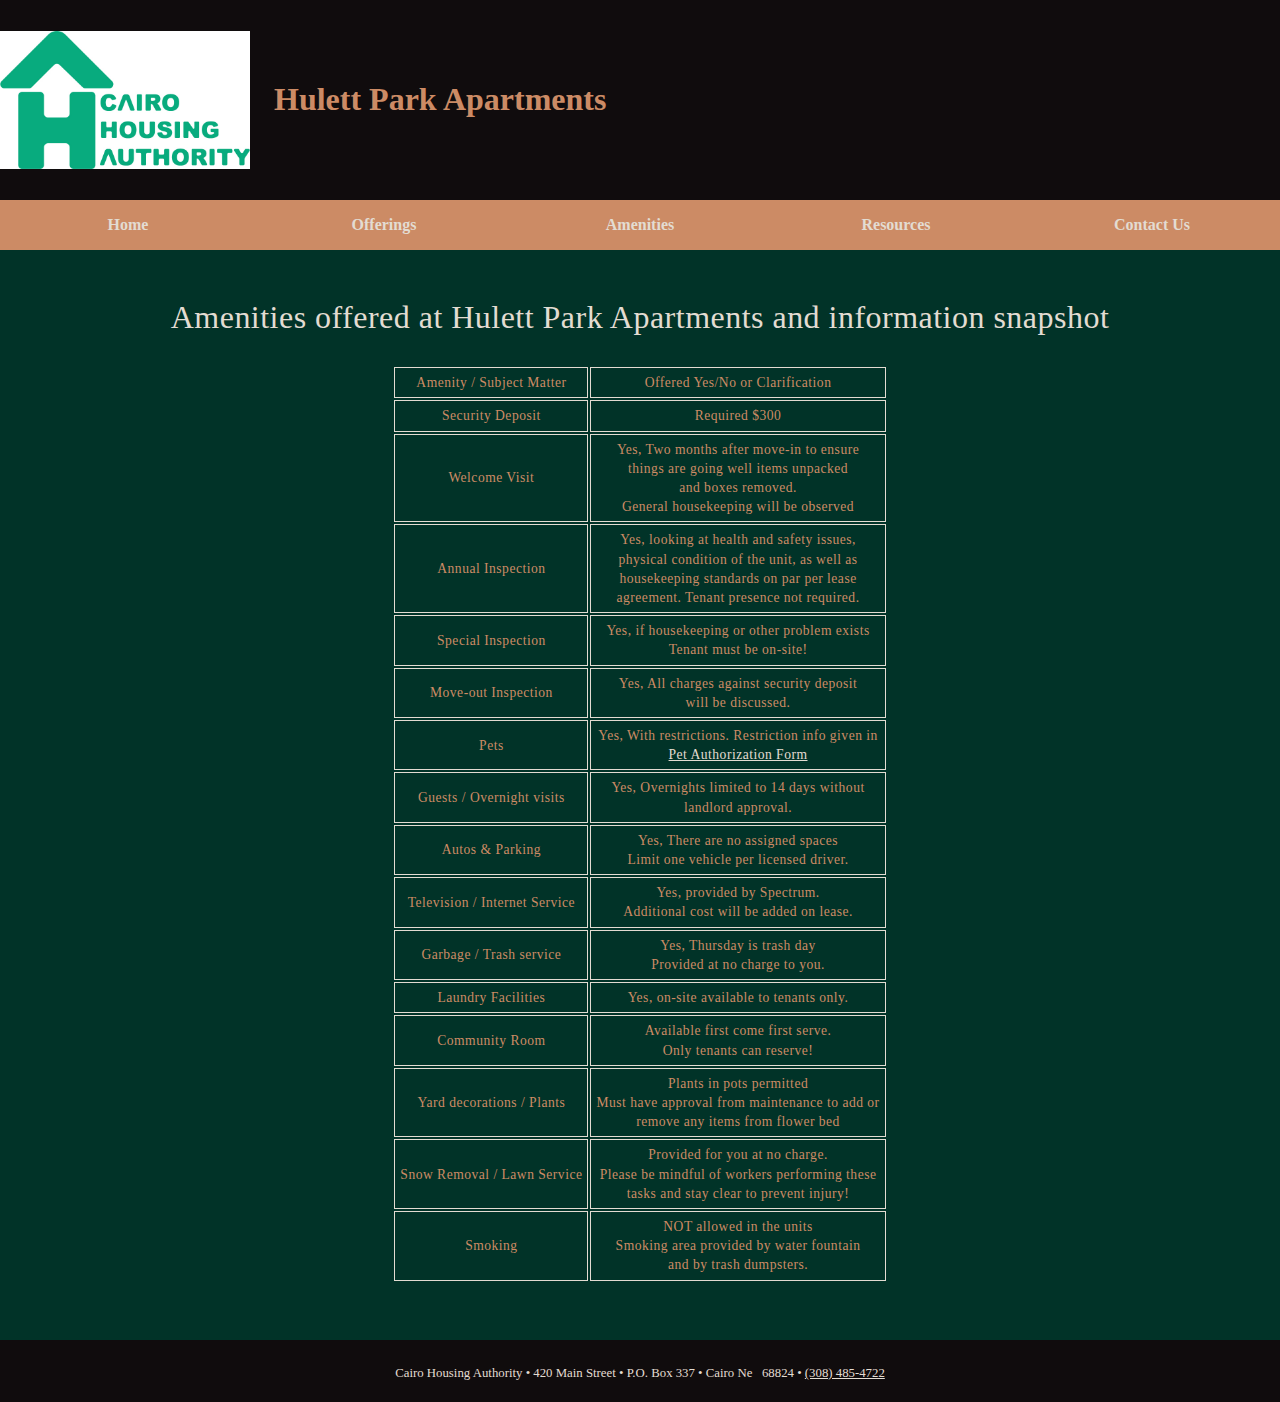
<file: amenities.html>
<!DOCTYPE html>
<html lang="en">
<head>
<meta charset="utf-8" />
<meta name="viewport" content="width=device-width" />
<title>Cairo Housing Authority Amenities</title>
<link href="stylesheets/cha-reset.css" rel="stylesheet"/>
<link rel="stylesheet" href=https://cdnjs.cloudflare.com/ajax/libs/font-awesome/5.15.3/css/all.min.css>
<link href="stylesheets/cha-style.css" rel="stylesheet"/>
<link href="stylesheets/mobile.css" rel="stylesheet" media="screen"/>
<link href="stylesheets/printer.css" rel="stylesheet" media="print"/>

</head>

<body>
<header>
	<div class="header-content">
<h4>	
<img src="pictures/cha-logo.jpg" alt = "Cairo Housing Authority logo" />&nbsp;&nbsp;&nbsp;Hulett Park Apartments</h4>

	</div>


	<nav class="menu-area">
<button class="hamburger" id="hamburger">
	<i class="fas fa-bars"></i>
</button>
	<ul class= "nav-ul" id="nav-ul">
		<li><a href="index.html">Home</a></li>		
		<li><a href="offer.html">Offerings</a>
			<div class = "dropdown">
				<ul>
				<li><a href="offer.html#Outside">Outside Grounds</a></li>
				<li><a href="offer.html#Larger">Larger Unit</a></li>
				<li><a href="offer.html#Smaller">Smaller Unit</a></li>
				<li><a href="offer.html#Community">Community Room</a></li>
				</ul>
			</div>
		</li>
		<li><a href="amenities.html">Amenities</a></li>
		<li><a href="resources.html">Resources</a></li>
		<li><a href="contact.html">Contact Us</a></li>
	</ul>

	</nav>

</header>
<section>
<br><br><br>
<h1>Amenities offered at Hulett Park Apartments and information snapshot</h1>
<br><br>
<table>
	<tr>
		<th>Amenity / Subject Matter</th>
		<th>Offered Yes/No or Clarification</th>
	</tr>
	<tr>
		<td>Security Deposit</td>
		<td> Required $300</td>
	</tr>
	<tr>
		<td>Welcome Visit</td>
		<td>Yes, Two months after move-in to ensure <br>things are going well
		items unpacked<br> and boxes removed.<br>General housekeeping will be observed</td>
	</tr>
	<tr>
		<td>Annual Inspection</td>
		<td>Yes, looking at health and safety issues,<br>physical condition of the unit, as well as<br> housekeeping standards on par per lease <br>agreement. Tenant presence not required.</td>
	</tr>
	<tr>
		<td>Special Inspection</td>
		<td>Yes, if housekeeping or other problem exists<br>Tenant must be on-site!</td>
	</tr>
	<tr>
		<td>Move-out Inspection</td>
		<td>Yes, All charges against security deposit<br>will be discussed.</td>
	</tr>
	<tr>
		<td>Pets</td>
		<td>Yes, With restrictions.  Restriction info given in <br><a href="documents/forms/pet-ownership-authorization.pdf">Pet Authorization Form</a></td>
	</tr>
	<tr>
		<td>Guests / Overnight visits</td>
		<td>Yes, Overnights limited to 14 days without<br>landlord approval.</td>
	</tr>
		<tr>
		<td>Autos & Parking</td>
		<td>Yes, There are no assigned spaces<br>Limit one vehicle per licensed driver.</td>
	</tr>
		<tr>
		<td>Television / Internet Service</td>
		<td>Yes, provided by Spectrum.<br>Additional cost will be added on lease.</td>
	</tr>
		<tr>
		<td>Garbage / Trash service</td>
		<td>Yes, Thursday is trash day<br>Provided at no charge to you.</td>
	</tr>
		<tr>
		<td>Laundry Facilities</td>
		<td>Yes, on-site available to tenants only.</td>
	</tr>
		<tr>
		<td>Community Room</td>
		<td>Available first come first serve.<br>Only tenants can reserve!</td>
	</tr>
		<tr>
		<td>Yard decorations / Plants</td>
		<td>Plants in pots permitted<br>Must have approval from maintenance to add or <br>remove any items from flower bed</td>
	</tr>
	<tr>
		<td>Snow Removal / Lawn Service</td>
		<td>Provided for you at no charge.<br>Please be mindful of workers performing these<br>tasks and stay clear to prevent injury!</td>
	</tr>
		<tr>
		<td>Smoking</td>
		<td>NOT allowed in the units<br>Smoking area provided by water fountain <br>and by trash dumpsters.</td>
	</tr>	
</table>
<br><br><br>
</section>
<footer>Cairo Housing Authority &#8226; 420 Main Street &#8226; P.O. Box 337 &#8226; Cairo Ne &nbsp; 68824 &#8226; <a href="tel:+13084854722">(308) 485-4722</a></footer>	
</body>
</file>
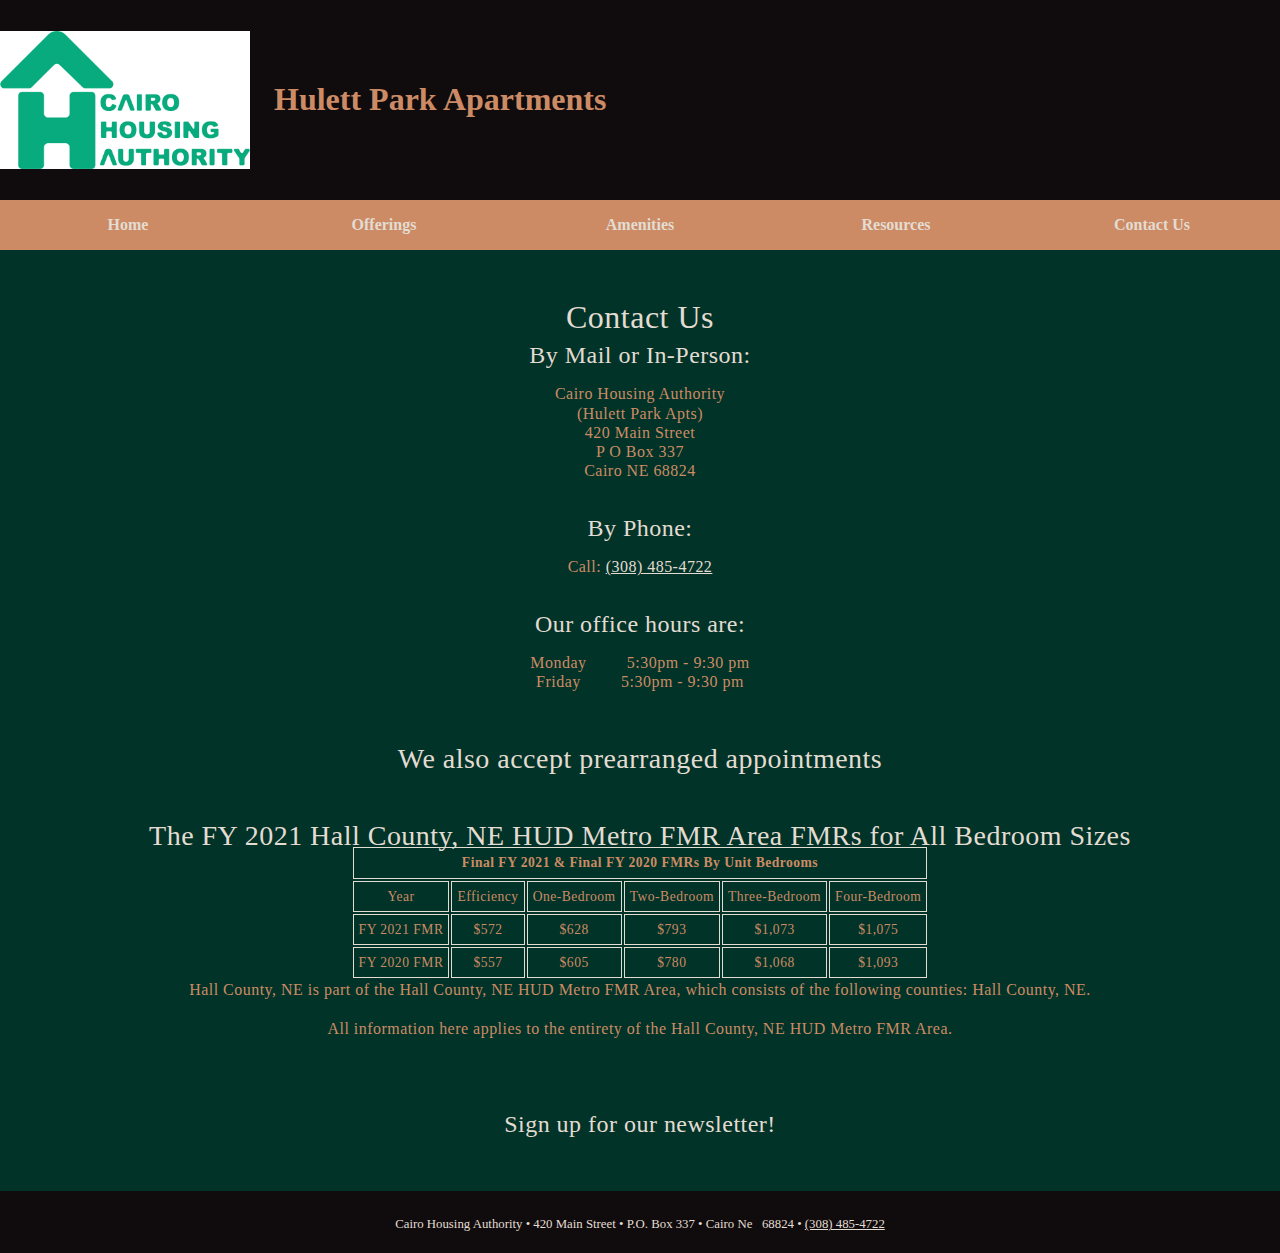
<file: contact.html>
<!DOCTYPE html>
<html lang="en">
<head>
<meta charset="utf-8" />
<meta name="viewport" content="width=device-width" />
<title>Cairo Housing Authority Contact</title>
<link href="stylesheets/cha-reset.css" rel="stylesheet"/>
<link rel="stylesheet" href=https://cdnjs.cloudflare.com/ajax/libs/font-awesome/5.15.3/css/all.min.css>
<link href="stylesheets/cha-style.css" rel="stylesheet"/>
<link href="stylesheets/mobile.css" rel="stylesheet" media="screen"/>
<link href="stylesheets/printer.css" rel="stylesheet" media="print"/>

</head>

<body>
<header>
	<div class="header-content">
<h4>	
<img src="pictures/cha-logo.jpg" alt = "Cairo Housing Authority logo" />&nbsp;&nbsp;&nbsp;Hulett Park Apartments</h4>

	</div>


	<nav class="menu-area">
<button class="hamburger" id="hamburger">
	<i class="fas fa-bars"></i>
</button>
	<ul class= "nav-ul" id="nav-ul">
		<li><a href="index.html">Home</a></li>		
		<li><a href="offer.html">Offerings</a>
			<div class = "dropdown">
				<ul>
				<li><a href="offer.html#Outside">Outside Grounds</a></li>
				<li><a href="offer.html#Larger">Larger Unit</a></li>
				<li><a href="offer.html#Smaller">Smaller Unit</a></li>
				<li><a href="offer.html#Community">Community Room</a></li>
				</ul>
			</div>
		</li>
		<li><a href="amenities.html">Amenities</a></li>
		<li><a href="resources.html">Resources</a></li>
		<li><a href="contact.html">Contact Us</a></li>
	</ul>

	</nav>

</header>
<section>
<br><br><br>
<h1>Contact Us</h1>
<br>
<h3>By Mail or In-Person:</h3>
	<br>
	<p>
		Cairo Housing Authority<br>
		(Hulett Park Apts)<br>
		420 Main Street<br>
		P O Box 337<br>
		Cairo NE 68824<br>
	<br><br>
	</p>
<h3>By Phone:</h3>
	<br>
<p>Call: <a href="tel:+13084854722">(308) 485-4722</a></p>
	<br><br>
<h3>Our office hours are:</h3>
	<p>
		<br>
		Monday &nbsp;&nbsp;&nbsp;&nbsp;&nbsp;&nbsp;&nbsp; 5:30pm - 9:30 pm<br>
		Friday &nbsp;&nbsp;&nbsp;&nbsp;&nbsp;&nbsp;&nbsp; 5:30pm - 9:30 pm<br>
		
	</p>
<br><br><br>
<h2>We also accept prearranged appointments</h2>		
<br><br><br>
<aside>
<h2>The FY 2021 Hall County, NE HUD Metro FMR Area FMRs for All Bedroom Sizes</h2>

			<table>
				<thead>
				<tr>
				<th colspan="6">
				<strong>Final FY 2021 &amp; Final FY 2020 FMRs By Unit Bedrooms</strong></th>
				</tr>
				</thead>

				<tbody><tr>
					<th scope="col">Year</th>
					<th scope="col">Efficiency</th>
					<th scope="col">One-Bedroom</th>
					<th scope="col">Two-Bedroom</th>
					<th scope="col">Three-Bedroom</th>
					<th scope="col">Four-Bedroom</th>
				</tr>

	
				<tr>
					<th scope="row">FY 2021 FMR</th>
					<td>$572</td>
					<td>$628</td>
					<td>$793</td>
					<td>$1,073</td>
					<td>$1,075</td>
				</tr>
					<tr>
						<th scope="row">FY 2020 FMR</th>
						<td>$557</td>
						<td>$605</td>
						<td>$780</td>
						<td>$1,068</td>
						<td>$1,093</td>
					</tr>

			</tbody></table>	
		
		
				<p>Hall County, NE is part of the Hall County, NE HUD Metro FMR Area, which consists of the following counties: 
	
						Hall County, NE.
				<br><br>
				All information here applies to the entirety of the Hall County, NE HUD Metro FMR Area.</p>	
		
				<br><br>				<br><br>
<h3>Sign up for our newsletter!</h3>
<div class="cognito">
<script src="https://www.cognitoforms.com/s/QZ-1K6sDjkapp59JiK7kyA"></script>
<script>Cognito.load("forms", { id: "1" });</script>
</div>
</aside>
<br><br><br>
</section>
<footer>Cairo Housing Authority &#8226; 420 Main Street &#8226; P.O. Box 337 &#8226; Cairo Ne &nbsp; 68824 &#8226; <a href="tel:+13084854722">(308) 485-4722</a></footer>	
</html>
</file>
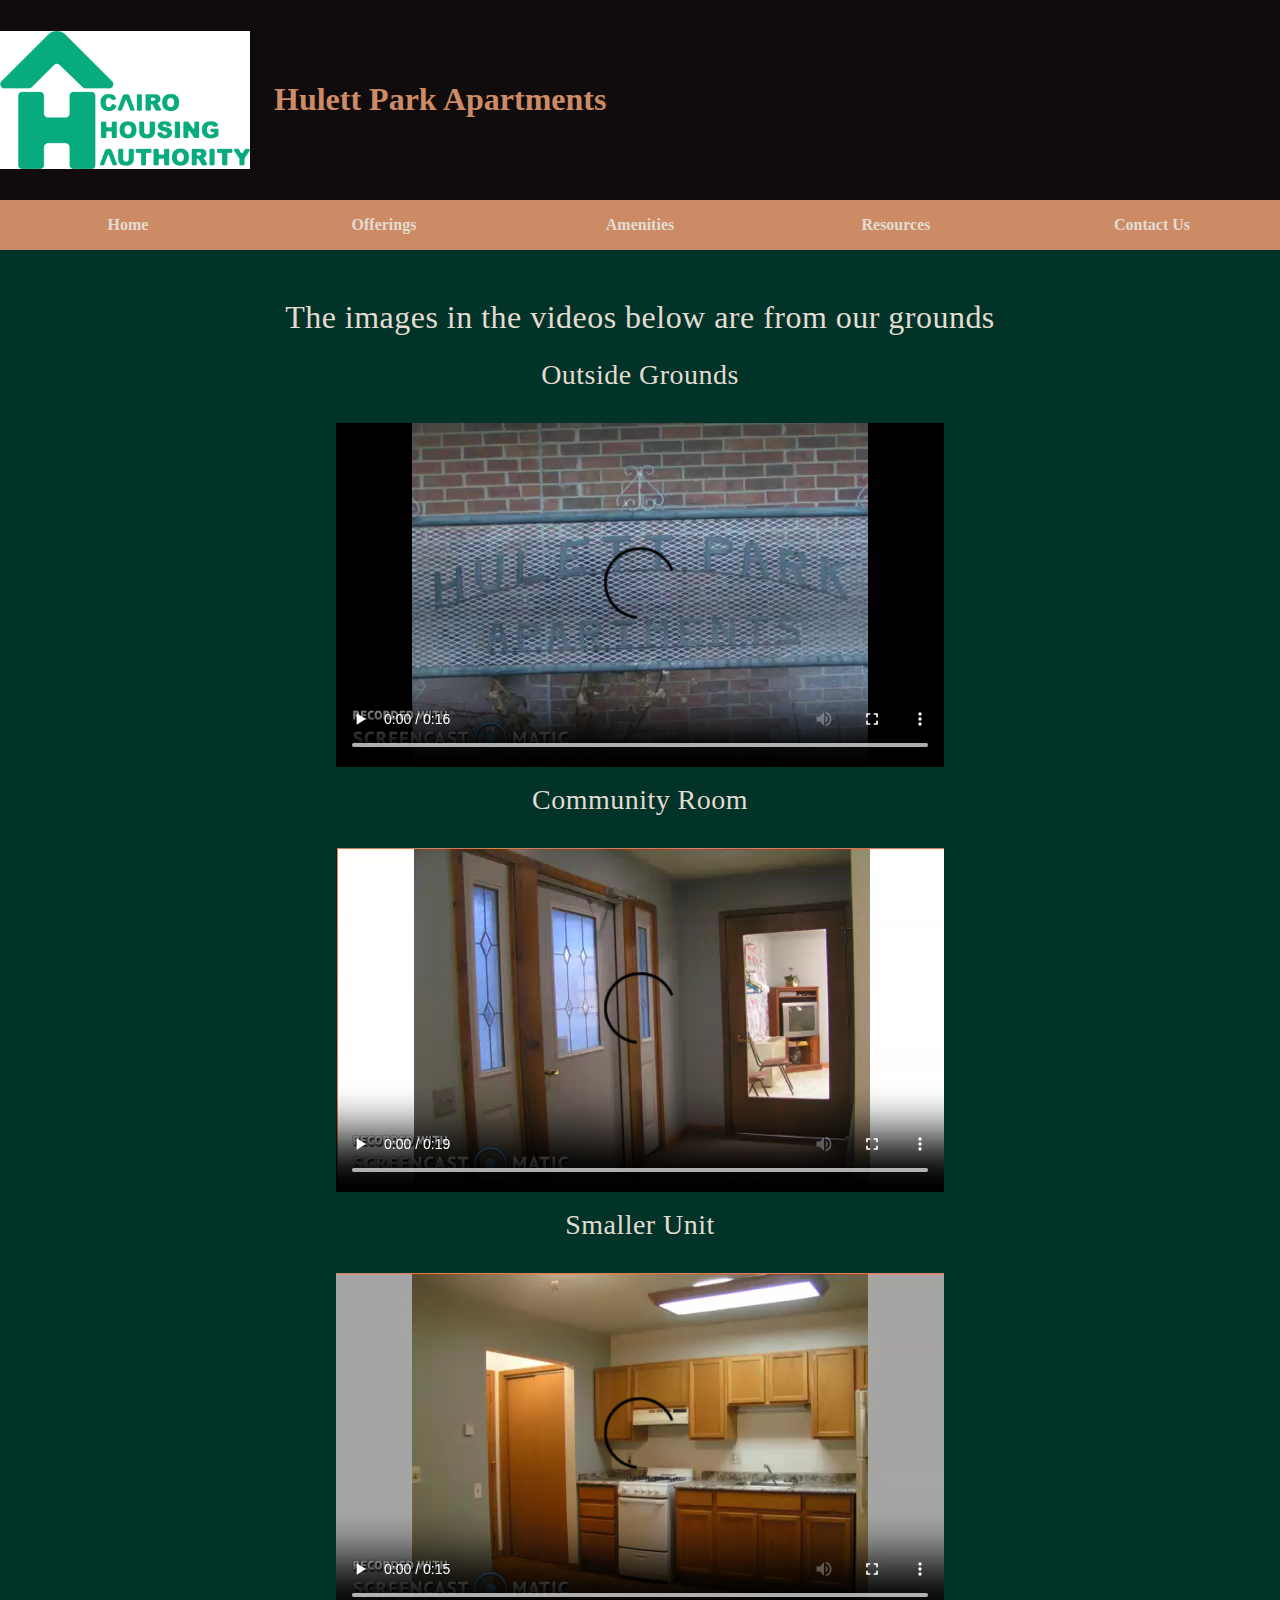
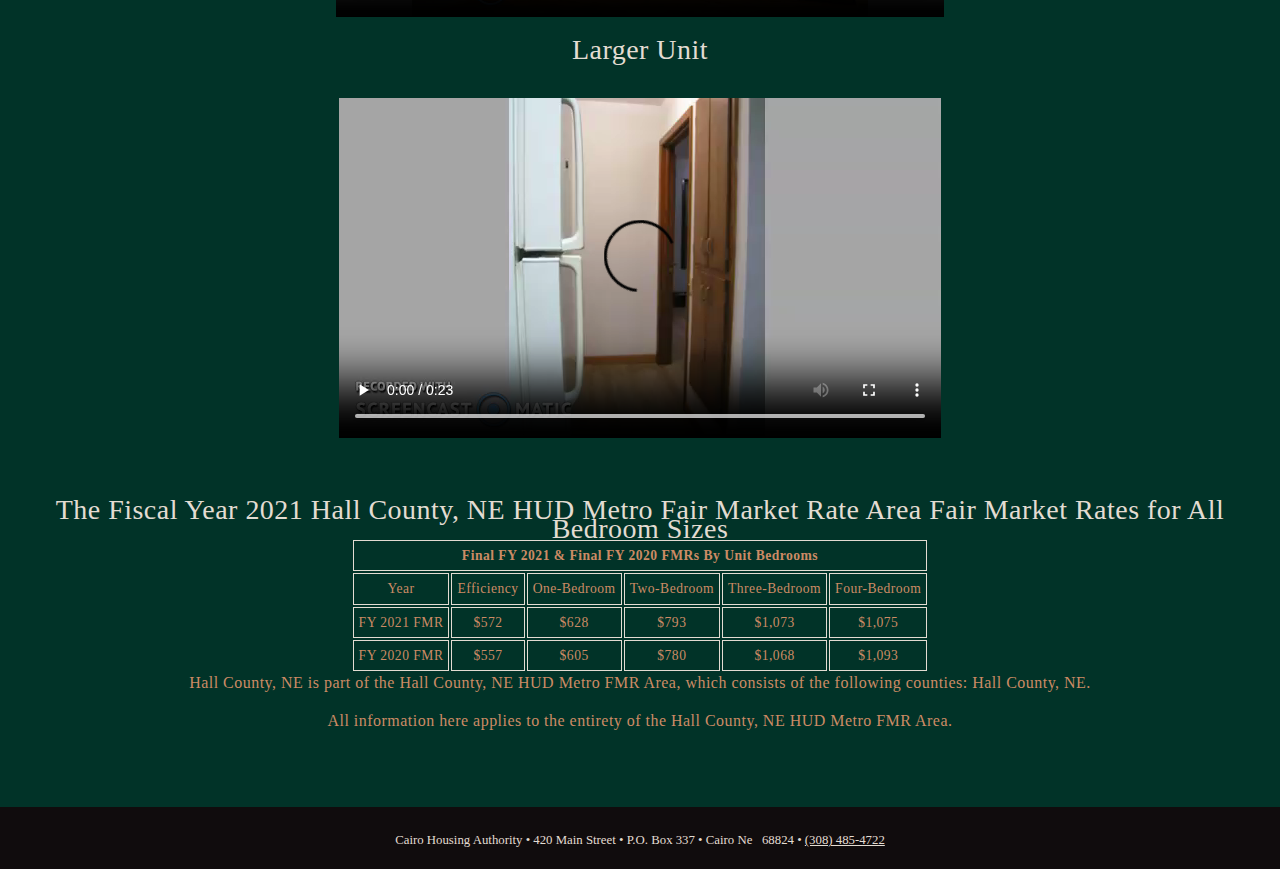
<file: offer.html>
<!DOCTYPE html>
<html lang="en">
<head>
<meta charset="utf-8" />
<meta name="viewport" content="width=device-width" />
<title>Cairo Housing Authority Hulett Park Apts</title>
<link href="stylesheets/cha-reset.css" rel="stylesheet"/>
<link rel="stylesheet" href=https://cdnjs.cloudflare.com/ajax/libs/font-awesome/5.15.3/css/all.min.css>
<link href="stylesheets/cha-style.css" rel="stylesheet"/>
<link href="stylesheets/mobile.css" rel="stylesheet" media="screen"/>
<link href="stylesheets/printer.css" rel="stylesheet" media="print"/>

</head>

<body>
<header>
	<div class="header-content">
<h4>	
<img src="pictures/cha-logo.jpg" alt = "Cairo Housing Authority logo" />&nbsp;&nbsp;&nbsp;Hulett Park Apartments</h4>

	</div>


	<nav class="menu-area">
<button class="hamburger" id="hamburger">
	<i class="fas fa-bars"></i>
</button>
	<ul class= "nav-ul" id="nav-ul">
		<li><a href="index.html">Home</a></li>		
		<li><a href="offer.html">Offerings</a>
			<div class = "dropdown">
				<ul>
				<li><a href="offer.html#Outside">Outside Grounds</a></li>
				<li><a href="offer.html#Larger">Larger Unit</a></li>
				<li><a href="offer.html#Smaller">Smaller Unit</a></li>
				<li><a href="offer.html#Community">Community Room</a></li>
				</ul>
			</div>
		</li>
		<li><a href="amenities.html">Amenities</a></li>
		<li><a href="resources.html">Resources</a></li>
		<li><a href="contact.html">Contact Us</a></li>
	</ul>

	</nav>

</header>

<section>
<br><br><br>

<h1>The images in the videos below are from our grounds</h1>
<br><br>
<a id= "outside">
<h2> Outside Grounds</h2>
<br><br>

	<video controls>
		<source src="pictures/outside.mp4" type="video/mp4" />
		<p><em>To play this video clip, your browser needs to support HTML5.</em></p>
	</video>
</a>
<br><br>
<a id = "Community">
<h2>Community Room</h2>
<br><br>

	<video controls>
		<source src="pictures/community.mp4" type="video/mp4" />
		<p><em>To play this video clip, your browser needs to support HTML5.</em></p>
	</video>
</a>
<br><br>
<a id = "Smaller">
<h2>Smaller Unit</h2>
<br><br>

	<video controls>
		<source src="pictures/smaller-unit.mp4" type="video/mp4" />
		<p><em>To play this video clip, your browser needs to support HTML5.</em></p>
	</video>
</a>
<br><br>
<a id = "Larger">
<h2>Larger Unit</h2>
<br><br>

	<video controls>
		<source src="pictures/larger-unit.mp4" type="video/mp4" />
		<p><em>To play this video clip, your browser needs to support HTML5.</em></p>
	</video>
</a>

<br><br><br><br>

<h2>The Fiscal Year 2021 Hall County, NE HUD Metro Fair Market Rate Area Fair Market Rates for All Bedroom Sizes</h2>

			<table>
				<thead>
				<tr>
				<th colspan="6">
				<strong>Final FY 2021 &amp; Final FY 2020 FMRs By Unit Bedrooms</strong></th>
				</tr>
				</thead>

				<tbody><tr>
					<th scope="col">Year</th>
					<th scope="col">Efficiency</th>
					<th scope="col">One-Bedroom</th>
					<th scope="col">Two-Bedroom</th>
					<th scope="col">Three-Bedroom</th>
					<th scope="col">Four-Bedroom</th>
				</tr>

	
				<tr>
					<th scope="row">FY 2021 FMR</th>
					<td>$572</td>
					<td>$628</td>
					<td>$793</td>
					<td>$1,073</td>
					<td>$1,075</td>
				</tr>
					<tr>
						<th scope="row">FY 2020 FMR</th>
						<td>$557</td>
						<td>$605</td>
						<td>$780</td>
						<td>$1,068</td>
						<td>$1,093</td>
					</tr>

			</tbody></table>	
		
		
				<p>Hall County, NE is part of the Hall County, NE HUD Metro FMR Area, which consists of the following counties: 
	
						Hall County, NE.
				<br><br>
				All information here applies to the entirety of the Hall County, NE HUD Metro FMR Area.</p>	
		
				<br><br>				<br><br>
</section>


<footer>Cairo Housing Authority &#8226; 420 Main Street &#8226; P.O. Box 337 &#8226; Cairo Ne &nbsp; 68824 &#8226; <a href="tel:+13084854722">(308) 485-4722</a></footer>
</body>
</file>
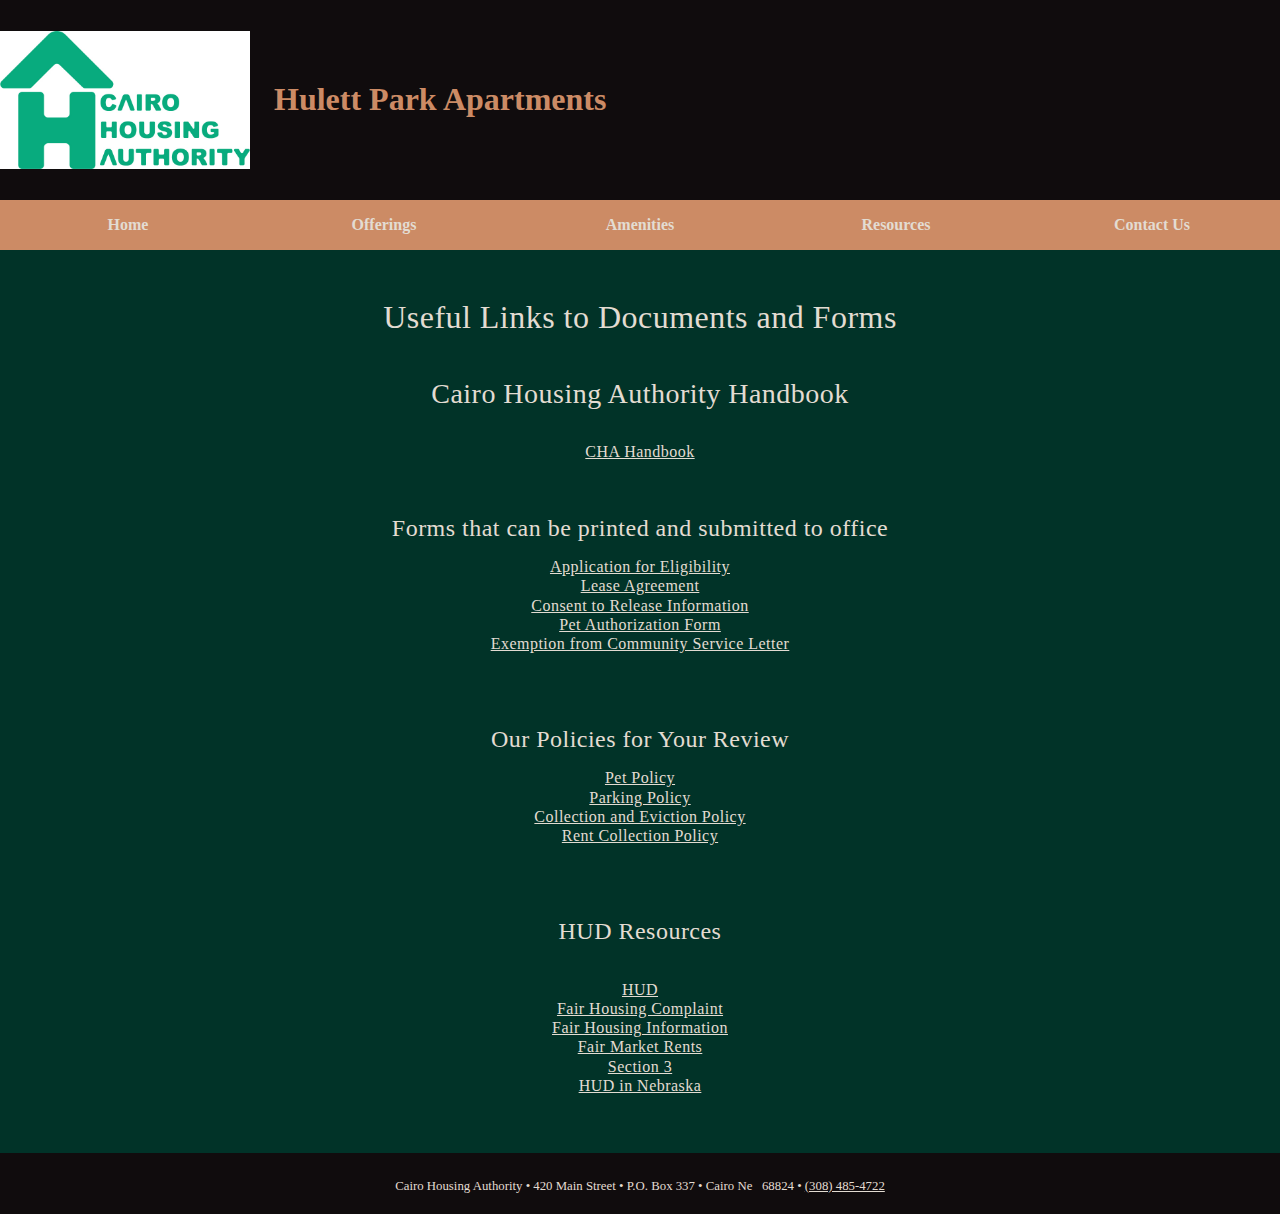
<file: resources.html>
<!DOCTYPE html>
<html lang="en">
<head>
<meta charset="utf-8" />
<meta name="viewport" content="width=device-width" />
<title>Cairo Housing Authority Resources</title>
<link href="stylesheets/cha-reset.css" rel="stylesheet"/>
<link rel="stylesheet" href=https://cdnjs.cloudflare.com/ajax/libs/font-awesome/5.15.3/css/all.min.css>
<link href="stylesheets/cha-style.css" rel="stylesheet"/>
<link href="stylesheets/mobile.css" rel="stylesheet" media="screen"/>
<link href="stylesheets/printer.css" rel="stylesheet" media="print"/>

</head>

<body>
<header>
	<div class="header-content">
<h4>	
<img src="pictures/cha-logo.jpg" alt = "Cairo Housing Authority logo" />&nbsp;&nbsp;&nbsp;Hulett Park Apartments</h4>

	</div>


	<nav class="menu-area">
<button class="hamburger" id="hamburger">
	<i class="fas fa-bars"></i>
</button>
	<ul class= "nav-ul" id="nav-ul">
		<li><a href="index.html">Home</a></li>		
		<li><a href="offer.html">Offerings</a>
			<div class = "dropdown">
				<ul>
				<li><a href="offer.html#Outside">Outside Grounds</a></li>
				<li><a href="offer.html#Larger">Larger Unit</a></li>
				<li><a href="offer.html#Smaller">Smaller Unit</a></li>
				<li><a href="offer.html#Community">Community Room</a></li>
				</ul>
			</div>
		</li>
		<li><a href="amenities.html">Amenities</a></li>
		<li><a href="resources.html">Resources</a></li>
		<li><a href="contact.html">Contact Us</a></li>
	</ul>

	</nav>

</header>
<section>
<br><br><br>
	<h1>Useful Links to Documents and Forms</h1>
	<br><br><br>
	<h2>Cairo Housing Authority Handbook</h2>
	<br><br>
	<ul>
		<li><a href="documents/policy/cha-handbook.docx">CHA Handbook</a></li>
	</ul>
		<br><br><br>
	<h3>Forms that can be printed and submitted to office</h3>
		<br>
	<ul>
		<li><a href="documents/forms/application-tenant-eligibility.pdf">Application for Eligibility</a></li>
		<li><a href="documents/forms/cha-lease-agreement.docx">Lease Agreement</a></li>
		<li><a href="documents/forms/consent-to-release-info.pdf">Consent to Release Information</a></li>
		<li><a href="documents/forms/pet-ownership-authorization.pdf">Pet Authorization Form</a></li>
		<li><a href="documents/forms/non-exempt-com-serv-work-ltr.docx">Exemption from Community Service Letter</a></li>
	</ul>
	<br><br><br><br>
<section#policy>	
	<h3>Our Policies for Your Review</h3>
		<br>
	<ul>
		<li><a href="documents/policy/petpolicy.pdf">Pet Policy</a></li>
		<li><a href="documents/policy/parking-policy.docx">Parking Policy</a></li>
		<li><a href="documents/policy/collection-eviction-policy">Collection and Eviction Policy</a></li>
		<li><a href="documents/policy/rent-collection-policy.doc">Rent Collection Policy</a></li>
	</ul>
		<br><br><br><br>
</section#policy>
<div id="text-12" class="widget-wrapper widget_text">
<div id="widget-title-three" class="widget-title-home">
	<h3>HUD Resources</h3>
		<br><br>
	</div>	
	<div class="textwidget">
	<ul>
		<li><a href="http://portal.hud.gov/hudportal/HUD" target="_blank" rel="noopener">HUD</a></li>
		<li><a href="http://portal.hud.gov/hudportal/HUD?src=/topics/housing_discrimination" target="_blank" rel="noopener">Fair Housing Complaint</a></li>
		<li><a href="http://portal.hud.gov/hudportal/HUD?src=/program_offices/fair_housing_equal_opp" target="_blank" rel="noopener">Fair Housing Information</a></li>
		<li><a href="http://www.huduser.org/portal/datasets/fmr.html" target="_blank" rel="noopener">Fair Market Rents</a></li>
		<li><a href="http://portal.hud.gov/hudportal/HUD?src=/program_offices/fair_housing_equal_opp/section3/section3" target="_blank" rel="noopener">Section 3</a></li>
		<li><a href="http://portal.hud.gov/hudportal/HUD?src=/states/nebraska" target="_blank" rel="noopener">HUD in Nebraska</a></li>
	</ul>
</div>
</div>
<br><br><br>
</section>
<footer>Cairo Housing Authority &#8226; 420 Main Street &#8226; P.O. Box 337 &#8226; Cairo Ne &nbsp; 68824 &#8226; <a href="tel:+13084854722">(308) 485-4722</a></footer>		
</body>
</file>
<file: stylesheets/cha-style.css>
@charset "utf-8";

html{
	background: #100C0D;
}


/* Header Styles */
header img {
   display: flex;
   max-height:150px;
   width: 15%;
   min-width: 250px;
   resize: ;
}

header {
    position: relative;
    width: 100%;
    min-height: auto;
    text-align: left;
    background-image: url();
    background-position: center;
    -webkit-background-size: cover;
    -moz-background-size: cover;
    background-size: cover;
    -o-background-size: cover;
 }

  header.header-content {
    position: relative;
    width: 100%;
    padding: 15px 15px;
    text-align: left;
 }



.header-content img {
	float: left;   
}

.hamburger {
	background-color: transparent;
	border: 0;
	color: #fff;
	font-size: 20px;
}

/* Navigation Styles */

.menu-area a {
	display: flex;
	flex-wrap: wrap;
	align-items: center;
	justify-content: center;
	color: #E3DCD2;
	background: #cc8b65;
	height: 50px;
	font-weight: bold;
	text-decoration: none;
}

.menu-area a:hover {
	background: #100C0D;
	color: #cc8B65;
}

.menu-area ul {
	list-style: none;
	display: flex;
}

.menu-area ul li {
	position: relative;
	width: 100%;
	text-align: center;
}   

.menu-area li:hover .dropdown li {
	top: 0;
	display: block;
}

.dropdown ul li {
	display: none;
	position: relative;
	width: 100%;
}

.dropdown ul {
	position: absolute;
	display: flex;
	flex-direction: column;
	width: 100%;
}

h1{ 
	color: #E3DCD2;
	text-align: center;
	font-weight: normal;
	font-size: 2em;
}

 h2{
	color: #E3DCD2;
	text-align: center;
	font-weight: normal;
	font-size: 1.75em;
 }
 
 h3 {
	color: #E3DCD2;
	text-align: center;
	font-weight: normal;
	font-size: 1.5em;
 }	 
 
 h4 {
	display: flex;
	align-items: center;
	justify-content: left;
	flex-direction: row;
	width: 100%;
	min-height: 200px;
	align-items: center;
	font-size: 2em;
	color: #CC8B65;
 }
 
.content p {
	display: block;
	margin-left: auto;
	margin-right: auto;
	max-width: 32.5em;
 }
 
/* Links Styles */
 
 a:hover {
   color: red;
}
a {
   color: #E3DCD2;
}


/* Section Styles */

section {
	text-align: center;
	color: #CC8B65;
	background: #013328;
	font-family: "Times New Roman", serif, Cambria, "Hoefler Text", "Liberation Serif", Times;
	font-weight: normal;
	font-size: 1em;
	letter-spacing: 0.03em;
	line-height: 1.2em;
	margin-bottom: 20px;
}


/* Table Styles */

table, aside table {
	margin-left: auto;
	margin-right: auto;
}

	td, caption, th{
	color: #CC8B65;
    border: 1px solid;
	border-color: #E3DCD2;
    font-size: 0.85em;
    font-weight: normal;
	text-align: center;
    padding: 5px;
    vertical-align: center;
    word-wrap: break-word;
  }


/* Footer Styles */
footer {
	background-color: #100C0D;
	color: #E3DCD2;
	text-align: center;
	font-size: 0.8em;
	padding-top: 1px;
	padding-bottom: 15px;
	line-height: 2em;
  }
</file>
<file: stylesheets/mobile.css>
@charset "utf-8";


/* Import Basic Design Styles  */
@import url(cha-style.css);

/* ===============================
	General Styles for All Devices
   ===============================
*/
.hamburger {
	display:none;
}
	


/* ===============================
	Mobile Styles up to 480 pixels
   ===============================
*/
@media only screen and (max-width: 480px){

h1,h2,h3{
	line-height: 1.0;
	
}
footer{
	display: none;
}
.hamburger {
	cursor: pointer;
	display: block;
	position: relative;
	display: block;
}
.menu-area ul{
	display: none;
	flex-direction: column;
	width: 100%;
}

.hamburger:hover+ul, nav.menu-area ul:hover{
	display: block;
}


/* ============================================
	Tablet and Desktop Devices: 481px or more 
   ============================================
*/
@media screen and (min-width:481px)
</file>
<file: stylesheets/printer.css>
/* Page Box Styles */
@page {
	size: 8.5in 11in;
	margin: 0.5in;
}



/* Hidden Objects */

.nav-ul, footer, video, .cognito {
	display: none;
	
}

a::after {
	content: " (" attr(href) ") ";
	font-weight:bold;
	word-wrap: break-word;
}

/* Typography Styles */
h1 {
	font-size: 28pt;
	line-height: 30pt;
	margin: 0.3in 0in 0.2in;
}

h2 {
	font-size: 20pt;
	margin: 0.1in 0in 0.1in 0.3in;
}

h3{
	font-size: 16pt;
	margin: 0.1in 0in 0.1in 0.3in;
}

p{
	font-size: 12pt;
	margin: 0.1in 0in 0.1in 0.3in;
}

/* List Styles */
ul {
	list-style-type: disc;
	margin-left: 0.5in;
	page-break-inside: avoid;
}

.policy{
	page-break-inside: avoid;
}
</file>
